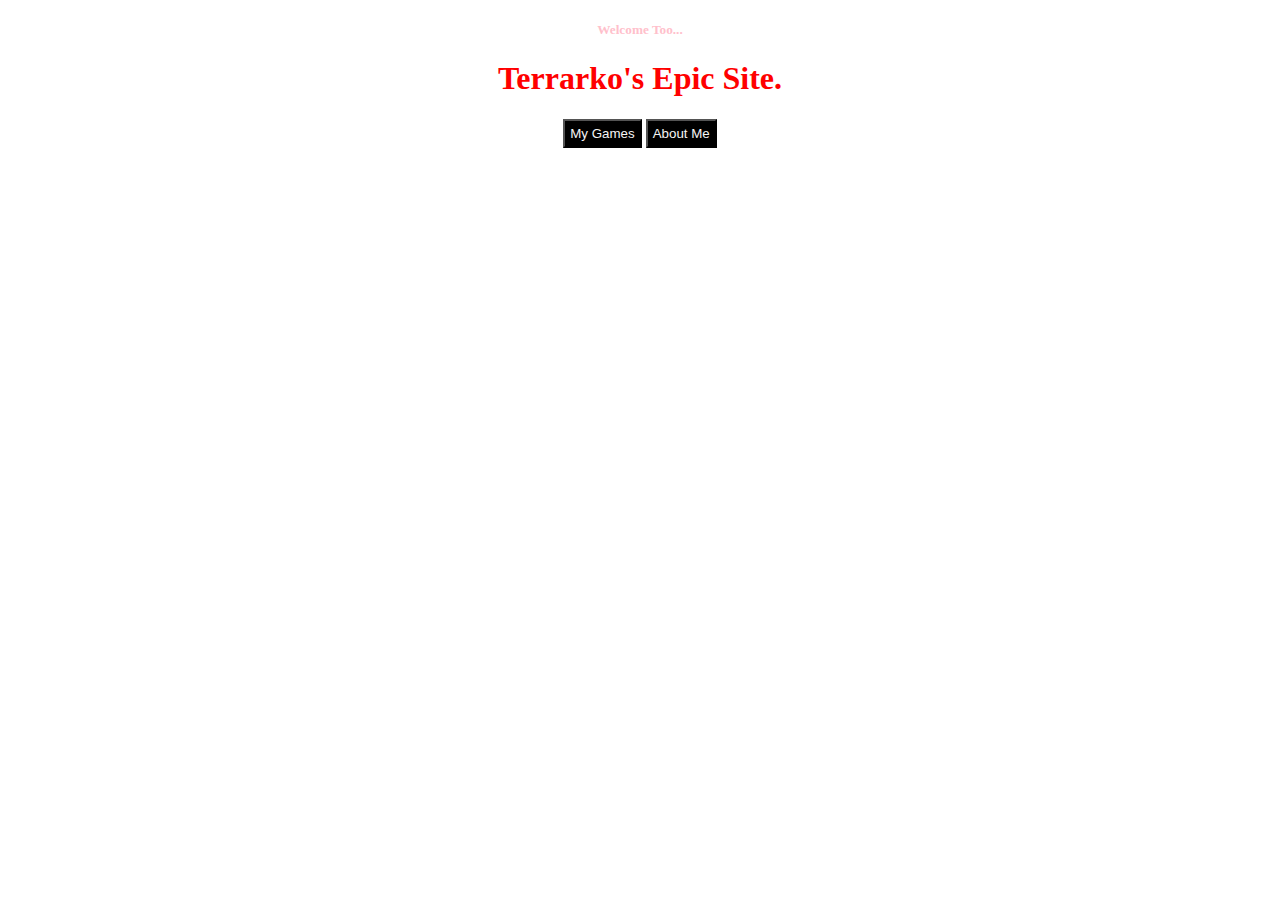
<file: index.html>
<!DOCTYPE html>
<html lang="en">
<head>
    <meta charset="UTF-8">
    <meta name="viewport" content="width=device-width, initial-scale=1.0">
    <link rel="stylesheet" href="homestyle.css" />
    <title>Terrarko's Epic Site</title>
</head>
<body>
    <div class="main unselectable center">
        <h5>Welcome Too...</h5>
        <h1>Terrarko's Epic Site.</h1>
    </div>
    <div class="center unselectable">
        <a href="games.html"><button>My Games</button></a>
        <button><a>About Me</a></button>
    </div>
</body>
</html>
</file>
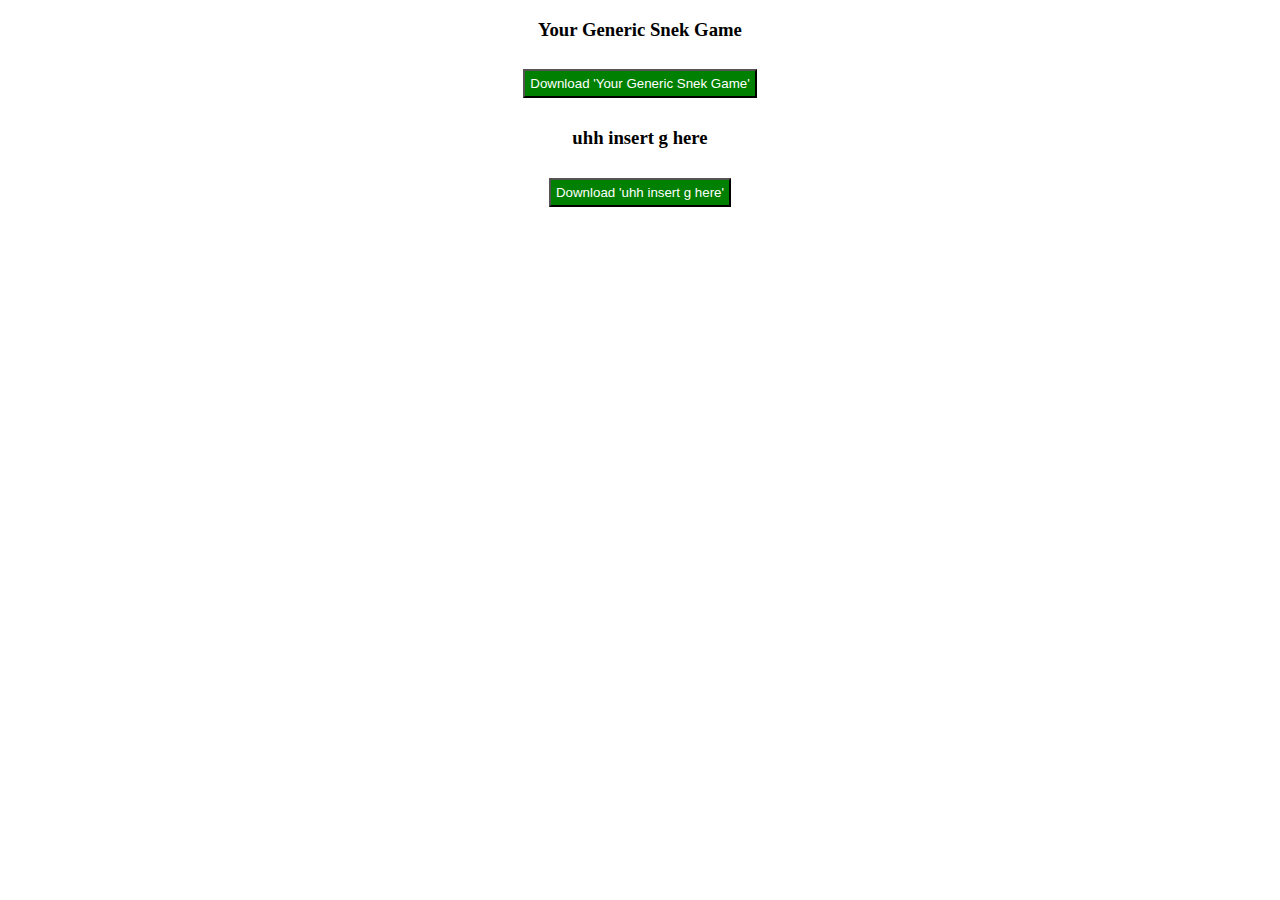
<file: games.html>
<!DOCTYPE html>
<html lang="en">
<head>
    <meta charset="UTF-8">
    <meta name="viewport" content="width=device-width, initial-scale=1.0">
    <title>TES/Games</title>
    <link rel="stylesheet" href="gamesstyle.css" />
</head>
<body>
    <div class="main unselectable center">
        <div class="downloadable unselectable center">
            <h3>Your Generic Snek Game</h3>
            <button>Download 'Your Generic Snek Game'</button>
            <h3>uhh insert g here</h3>
            <button>Download 'uhh insert g here'</button>
        </div>
    </div>
</body>
</html>
</file>
<file: homestyle.css>
body h1 {
    text-align: center;
    color: red;
}
body h5 {
    text-align: center;
    color: pink;
}

body button {
    color: whitesmoke;
    background-color: black;
    margin: auto;
    padding: 5px;
}

.unselectable {
    user-select: none;
}

.center {
    text-align: center;
}
</file>
<file: gamesstyle.css>
body h1 {
    text-align: center;
    color: red;
}
body h5 {
    text-align: center;
    color: pink;
}

.unselectable {
    user-select: none;
}

.downloadable button{
    color: white;
    background-color: green;
    margin: 10px;
    padding: 5px;
    position: relative;
}

.downloadable {
    text-align: center;
}
</file>
